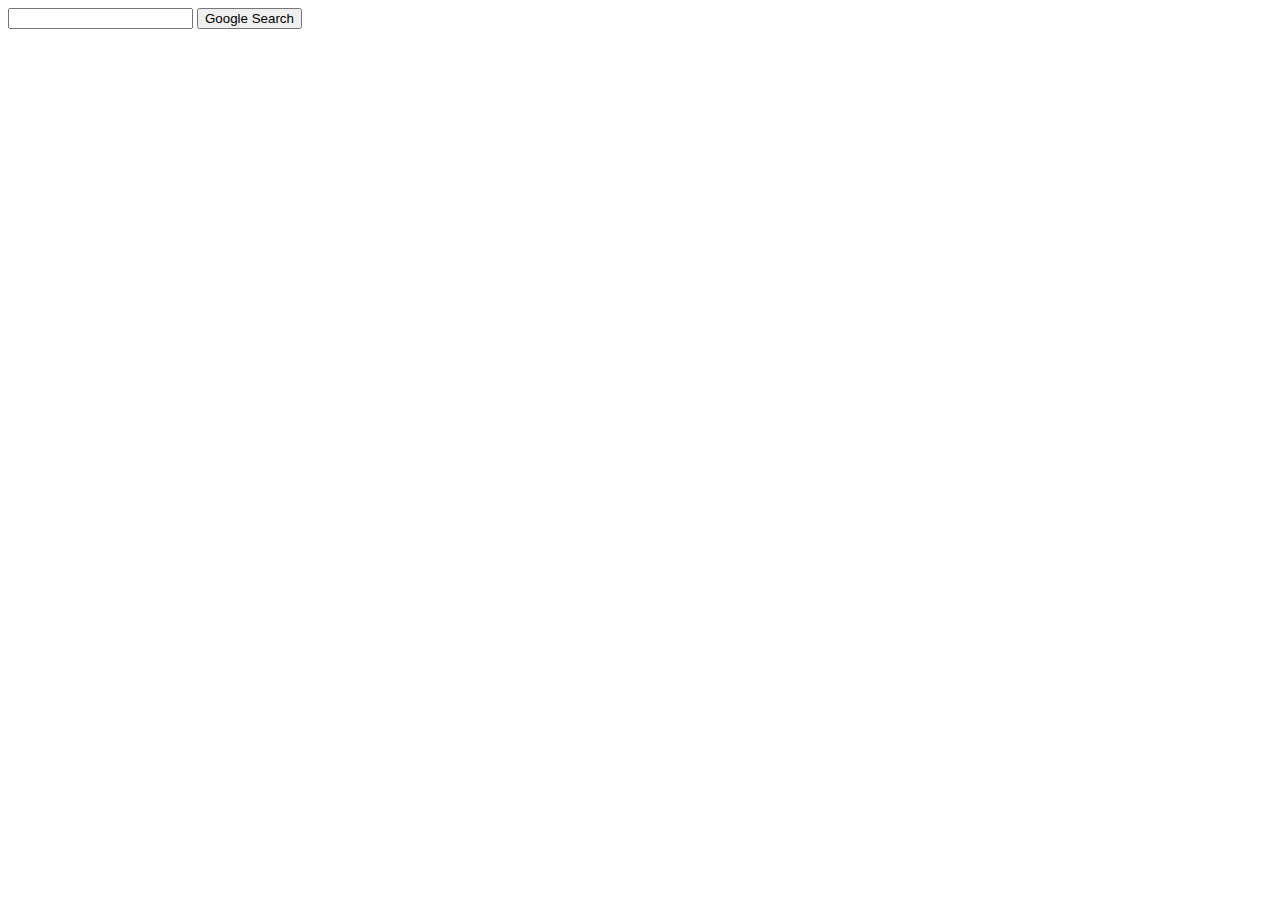
<file: index.html>
<!DOCTYPE html>
<html lang="en">
<head>
    <title>Search</title>
</head>
<body>
    <form action="https://google.com/search"> <input type="text" name="q"> <input type="submit" value="Google Search"> </form>
</body>
</html>
</file>
